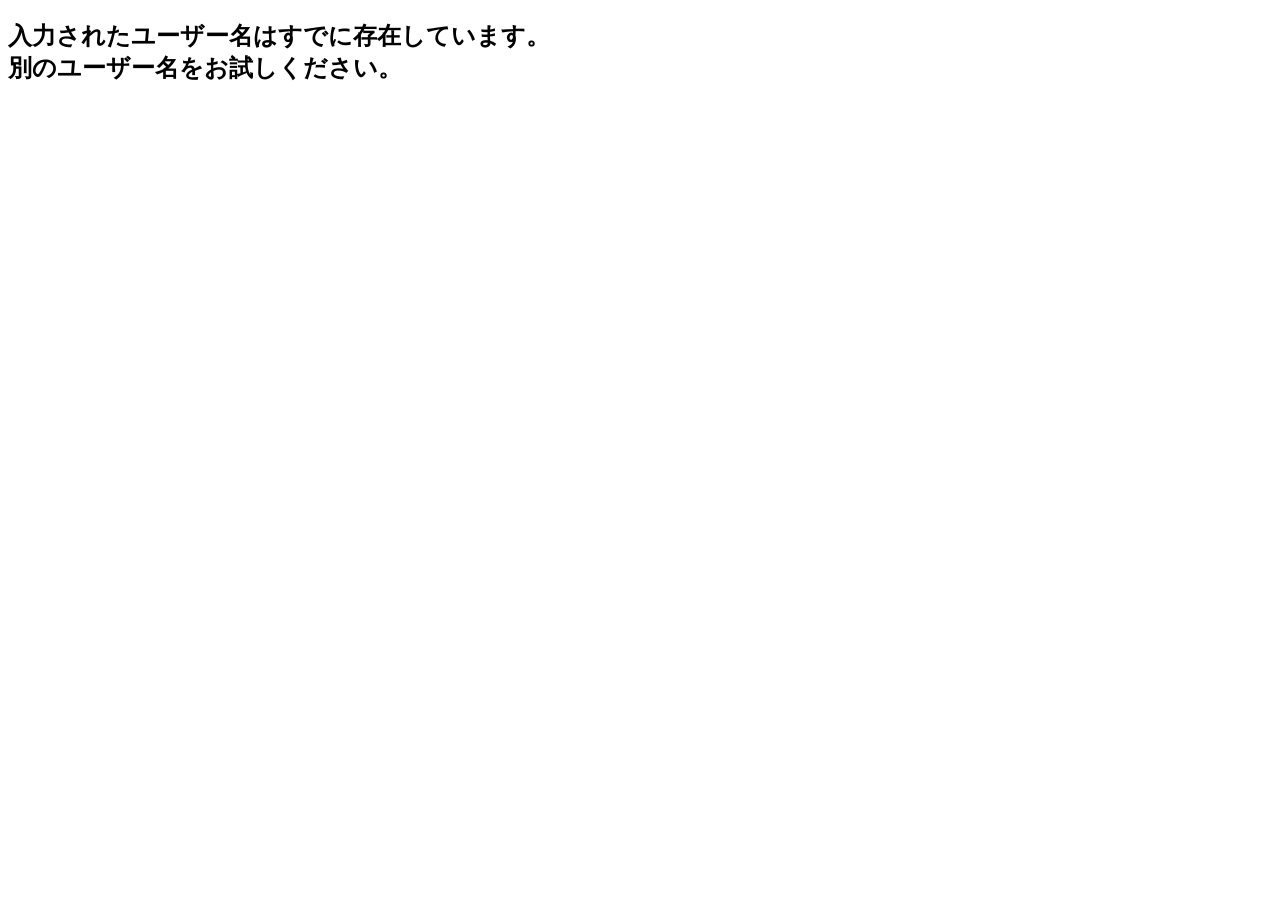
<file: team-ecsite/src/main/resources/templates/fragments/dialog_duplicated_user_name.html>
<!DOCTYPE html>
<html xmlns:th="http://www.thymeleaf.org">
<head>
<meta charset="UTF-8" />
<title>Horizon Farmer</title>
</head>
<body>

<th:block th:fragment="dialogDuplicatedUserName">
	<div id="duplicatedUserName" title="ユーザー名重複" class="hidden">
		<h2 class="error">
		入力されたユーザー名はすでに存在しています。<br />
		別のユーザー名をお試しください。
		</h2>
	</div>
</th:block>


</body>
</html>
</file>
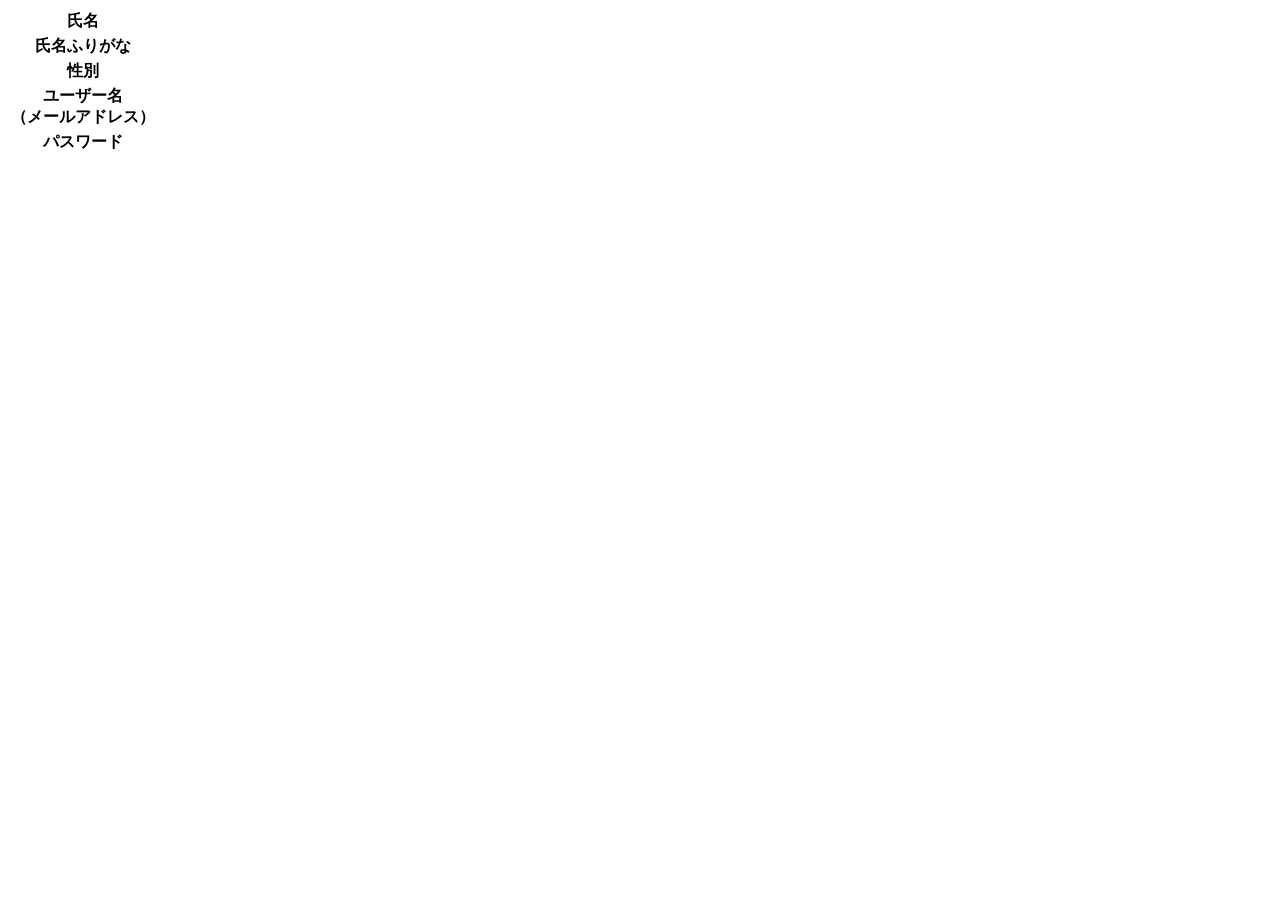
<file: team-ecsite/src/main/resources/templates/fragments/dialog_input_user_confirm.html>
<!DOCTYPE html>
<html xmlns:th="http://www.thymeleaf.org">
<head>
<meta charset="UTF-8" />
<title>Horizon Farmer</title>
</head>
<body>

<th:block th:fragment="dialogInputUserConfirm">
	<div id="inputUserConfirm" title="入力内容確認" class="hidden">
		<table class="user confirm">
			<tr>
				<th>氏名</th>
				<td>
					<span class="familyName"></span>
					<span class="firstName"></span>
				</td>
			</tr>
			<tr>
				<th>氏名ふりがな</th>
				<td>
					<span class="familyNameKana"></span>
					<span class="firstNameKana"></span>
				</td>
			</tr>
			<tr>
				<th>性別</th>
				<td>
					<span class="gender"></span>
				</td>
			</tr>
			<tr>
				<th>ユーザー名<br /><span class="note">（メールアドレス）</span></th>
				<td>
					<span class="userName"></span>
				</td>
			</tr>
			<tr>
				<th>パスワード</th>
				<td>
					<span class="password"></span>
				</td>
			</tr>
		</table>
	</div>
</th:block>
</body>
</html>
</file>
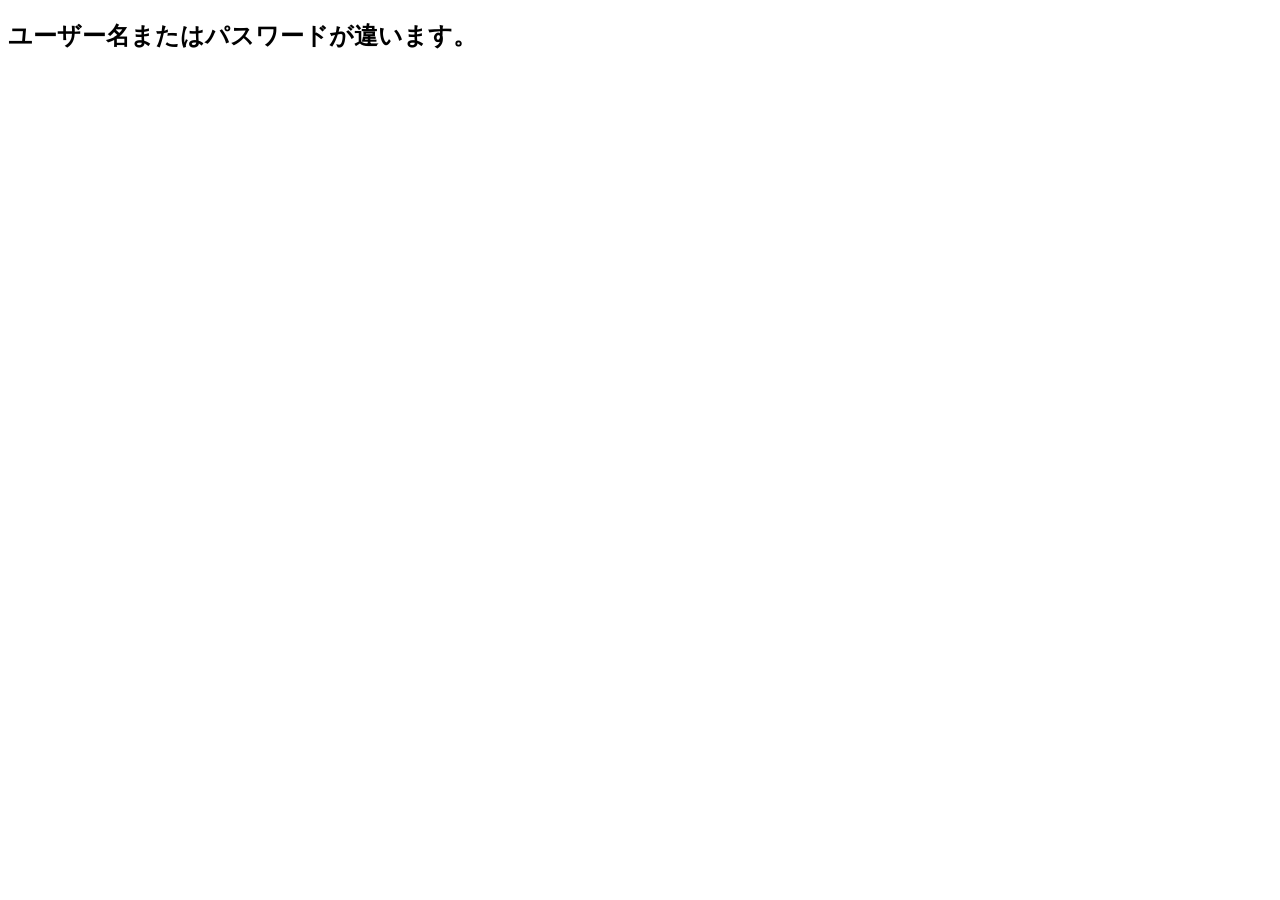
<file: team-ecsite/src/main/resources/templates/fragments/dialog_login_error.html>
<!DOCTYPE html>
<html xmlns:th="http://www.thymeleaf.org">
<head>
<meta charset="UTF-8" />
<title>Insert title here</title>
</head>
<body>

<th:block th:fragment="dialogLoginError">
	<div id="loginError" title="ログインエラー" class="hidden">
		<h2 class="error">ユーザー名またはパスワードが違います。</h2>
	</div>
</th:block>


</body>
</html>
</file>
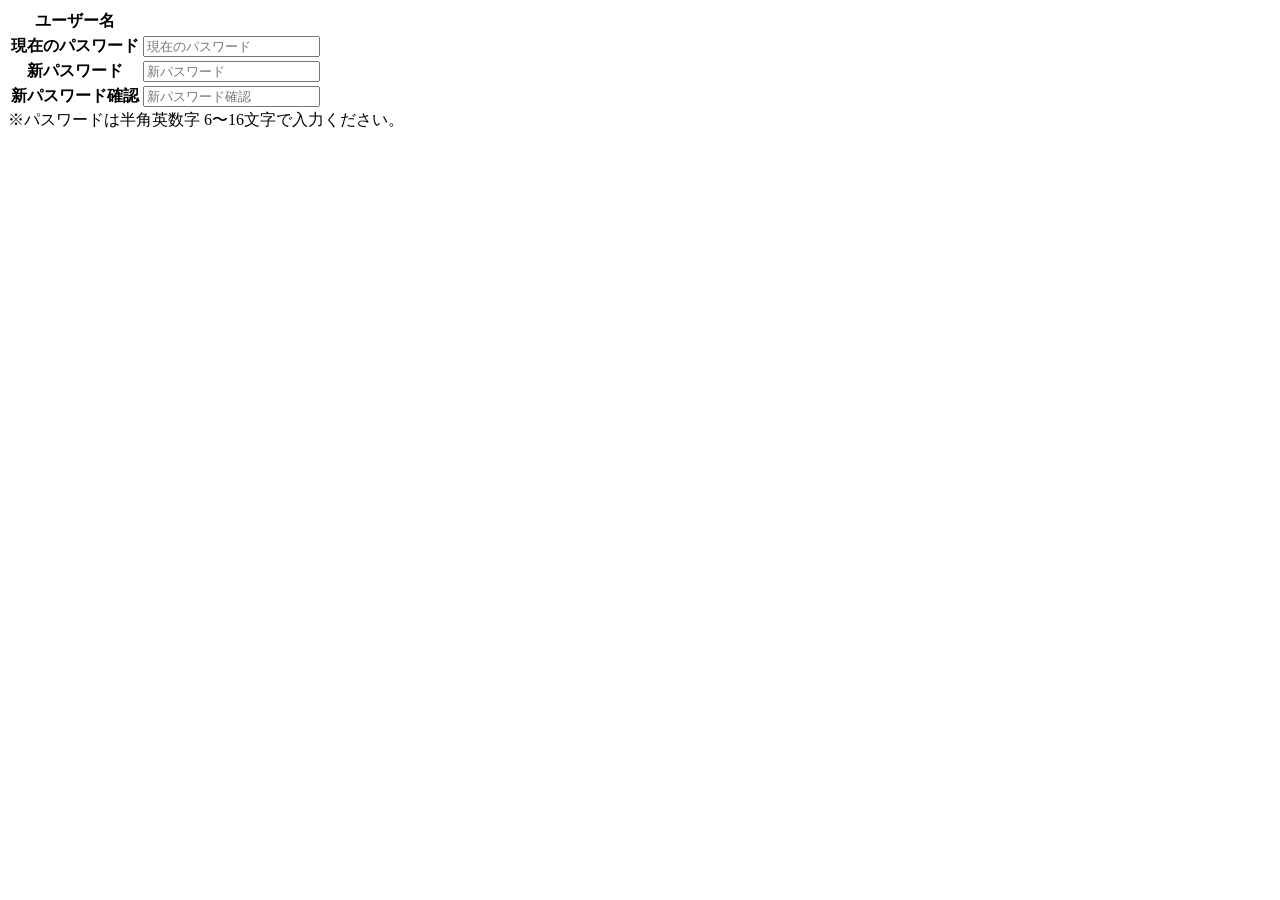
<file: team-ecsite/src/main/resources/templates/fragments/dialog_reset_password.html>
<!DOCTYPE html>
<html xmlns:th="http://www.thymeleaf.org">
<head>
<meta charset="UTF-8" />
<title>horizon farmr</title>
</head>
<body>

<th:block th:fragment="dialogResetPassword">
	<div id="resetPassword" title="パスワード再設定" class="hidden">
		<table class="resetPassword confirm">
			<tr>
				<th>ユーザー名</th>
				<td>
					<span th:text="${loginSession.getUserName()}"></span>
				</td>
			</tr>
			<tr>
				<th>現在のパスワード</th>
				<td>
					<input type="password" name="password" placeholder="現在のパスワード" maxlength="16" />
				</td>
			</tr>
			<tr>
				<th>新パスワード</th>
				<td>
					<input type="password" name="newPassword" placeholder="新パスワード" maxlength="16" />
				</td>
			</tr>
			<tr>
				<th>新パスワード確認</th>
				<td>
					<input type="password" name="newPasswordConfirm" placeholder="新パスワード確認" maxlength="16" />
				</td>
			</tr>
		</table>
		<span class="note info">※パスワードは半角英数字 6〜16文字で入力ください。</span>
 	</div>
</th:block>


</body>
</html>
</file>
